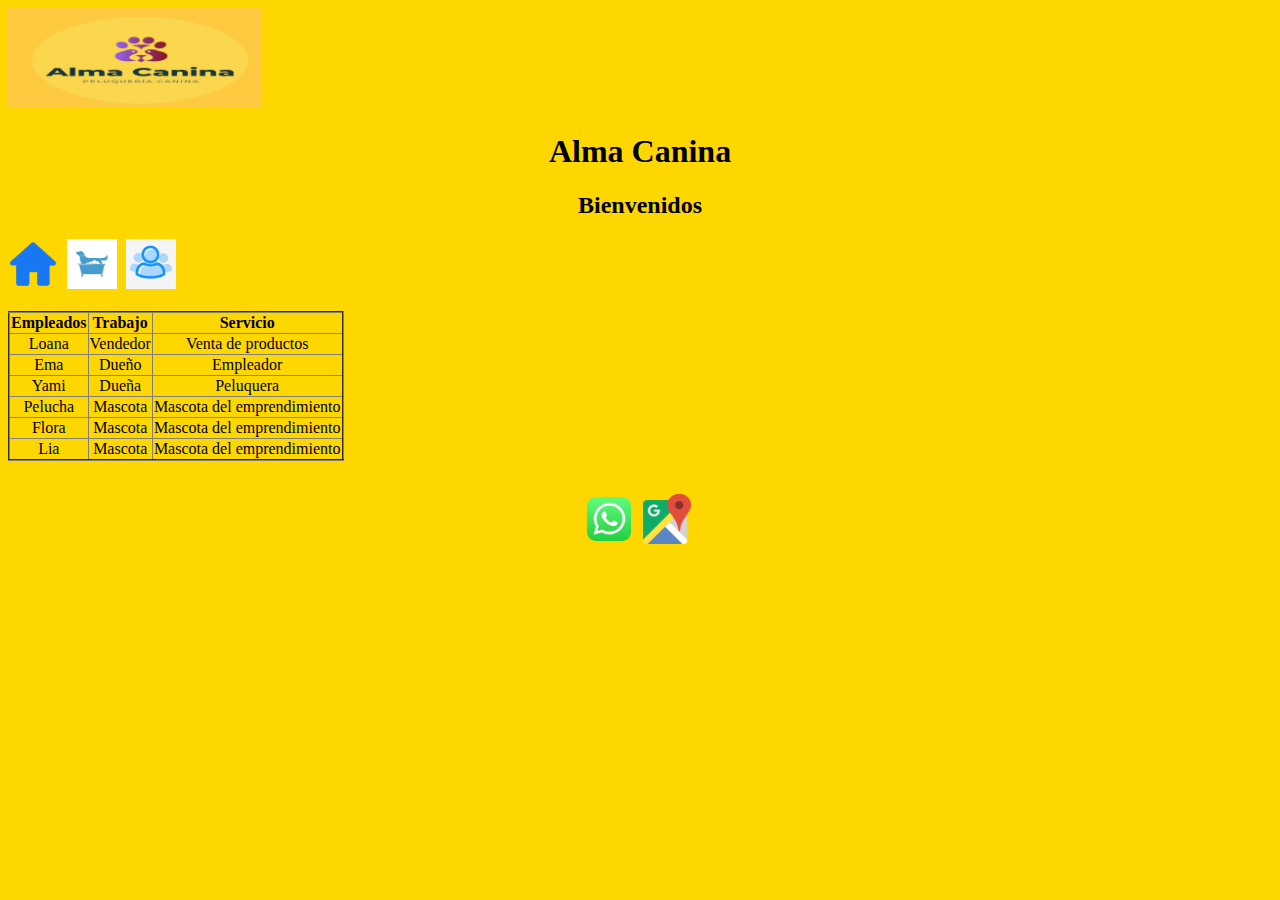
<file: index.html>
<!DOCTYPE html>
<html lang="en">
<head>
    <meta charset="UTF-8">
    <meta name="viewport" content="width=device-width, initial-scale=1.0">
    <title>Inicio</title>
    <link rel="stylesheet" href="style.css">
    <link rel="stylesheet" href="styleglobal.css">
</head>
<body>
    <header>
        <div class="logo">
            <img src="img/local/logoalmacanina.png"><h1> Alma Canina </h1>
            <h2> Bienvenidos </h2>
        </div>
        <div class="opcion">
            <Nav>
                <a href="index.html"><img src="img/logos/logoinicio.webp" alt="2px"></a>
                <a href="servicios.html"><img src="img/logos/logopeluqueria.avif" alt="300px" lang="500px"></a> 
                <a href="contactos.html"><img src="img/logos/logoempleados.jpg" alt="3%"></a>
            </Nav>
        </div>
    </header>
    <br>
    <table border="2">
        <tr>
            <th>Empleados</th>
            <th>Trabajo</th>
            <th>Servicio</th>
        <tr>
            <td>Loana</td>
            <td>Vendedor</td>
            <td>Venta de productos</td>
        </tr>
        <tr>
            <td>Ema</td>
            <td>Dueño</td>
            <td>Empleador</td>
        </tr>
        <tr>
            <td>Yami</td>
            <td>Dueña</td>
            <td>Peluquera</td>
        </tr>
        <tr>
            <td>Pelucha</td>
            <td>Mascota</td>
            <td>Mascota del emprendimiento</td>
        </tr>
        <tr>
            <td>Flora</td>
            <td>Mascota</td>
            <td>Mascota del emprendimiento</td>
        </tr>
        <tr>
            <td>Lia</td>
            <td>Mascota</td>
            <td>Mascota del emprendimiento</td>
        </tr>
    </table>
    <br>
    <footer class="footer">
        <div class="opcion">
            <a href="http://wa.me/5493875619058?fbclid=PAZXh0bgNhZW0CMTEAAafIas3k_n1wvfkIZkKMQcxC9Xr7odfQr6zasVP8dIgHGzyhgvddn6ySGoqpFg_aem_n0C0BTzq9jzcPgNOIaQUDA."><img src="img/logos/logowhatsap.png"></a>
            <a href="https://maps.apple.com/?address=Inti%2C+A4412+Salta%2C+Salta%2C+Argentina&ll=-24.856088%2C-65.443652&q=Mi+ubicaci%C3%B3n&t=h."><img src="img/logos/logogooglemaps.png"></a>
        </div>
    </footer>
</body>
</html>
</file>
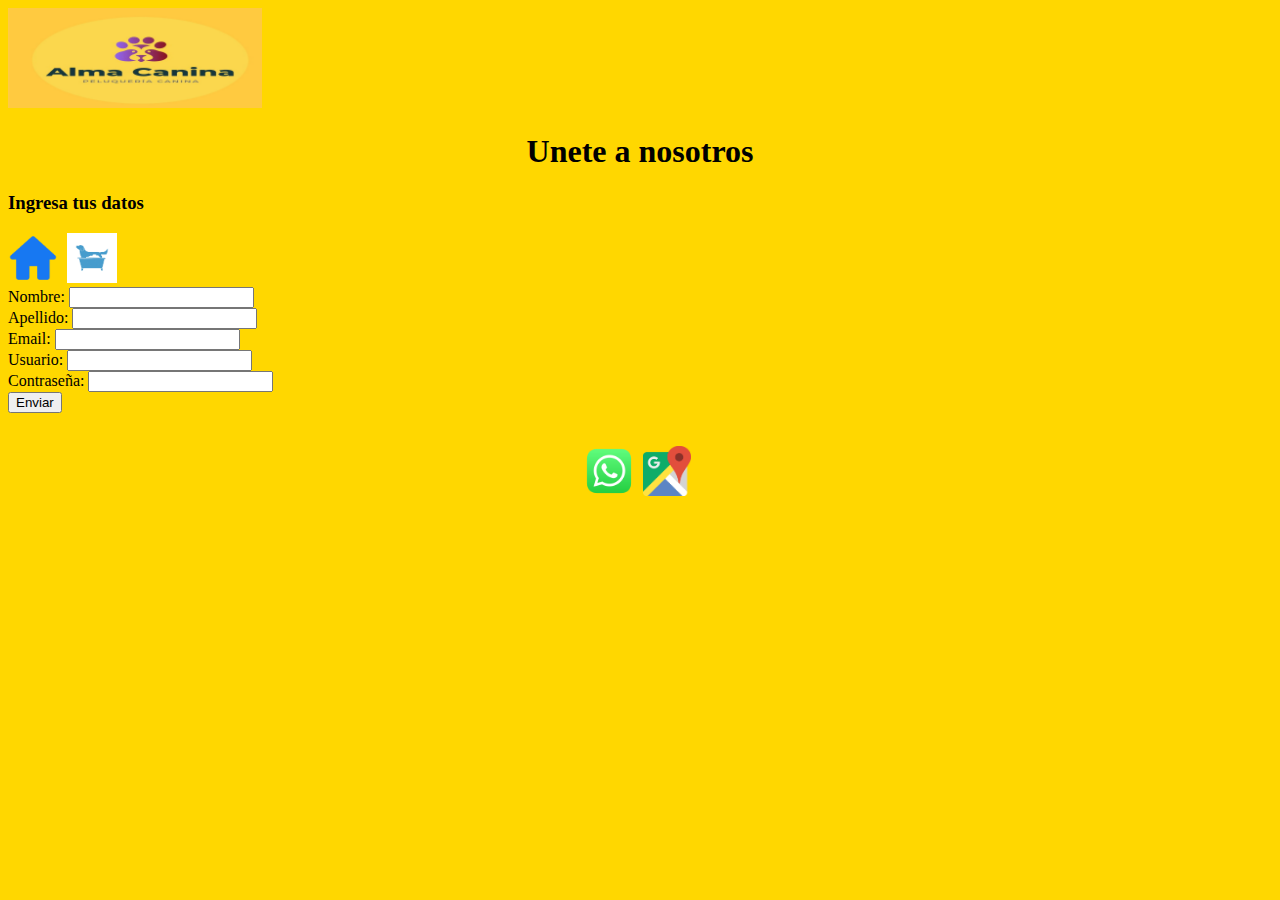
<file: contactos.html>
<!DOCTYPE html>
<html lang="en">
<head>
    <meta charset="UTF-8">
    <meta name="viewport" content="width=device-width, initial-scale=1.0">
    <title>Contacto</title>
    <link rel="stylesheet" href="stylecontac.css">
    <link rel="stylesheet" href="styleglobal.css">
</head>
<body>
    <header>
        <div class="logo">
            <img src="img/local/logoalmacanina.png">
        </div>
        <h1>Unete a nosotros</h1>
        <h3>Ingresa tus datos</h3>
        <div class="opcion">
            <nav>
                <a href="index.html"><img src="img/logos/logoinicio.webp" alt="2px"></a>
                <a href="servicios.html"><img src="img/logos/logopeluqueria.avif" alt="1,5"></a>
            </nav>
        </div>
    </header>
        <form class="formulario">
                Nombre: <input type="text" name="Nombre"><br>
                Apellido: <input type="text" apellido="Apellido"><br>
                Email: <input type="text" email="Email"><br>
                Usuario: <input type="text" name="Usuario"><br>
                Contraseña: <input type="text" contrasenia="Contraseña"> <br>
                    <input type="submit" value="Enviar">
        </form> <br>
    <footer class="footer">
        <div class="opcion">
            <a href="http://wa.me/5493875619058?fbclid=PAZXh0bgNhZW0CMTEAAafIas3k_n1wvfkIZkKMQcxC9Xr7odfQr6zasVP8dIgHGzyhgvddn6ySGoqpFg_aem_n0C0BTzq9jzcPgNOIaQUDA."><img src="img/logos/logowhatsap.png"></a>
            <a href="https://maps.apple.com/?address=Inti%2C+A4412+Salta%2C+Salta%2C+Argentina&ll=-24.856088%2C-65.443652&q=Mi+ubicaci%C3%B3n&t=h."><img src="img/logos/logogooglemaps.png"></a>
        </div>
    </footer>
</body>
</html>
</file>
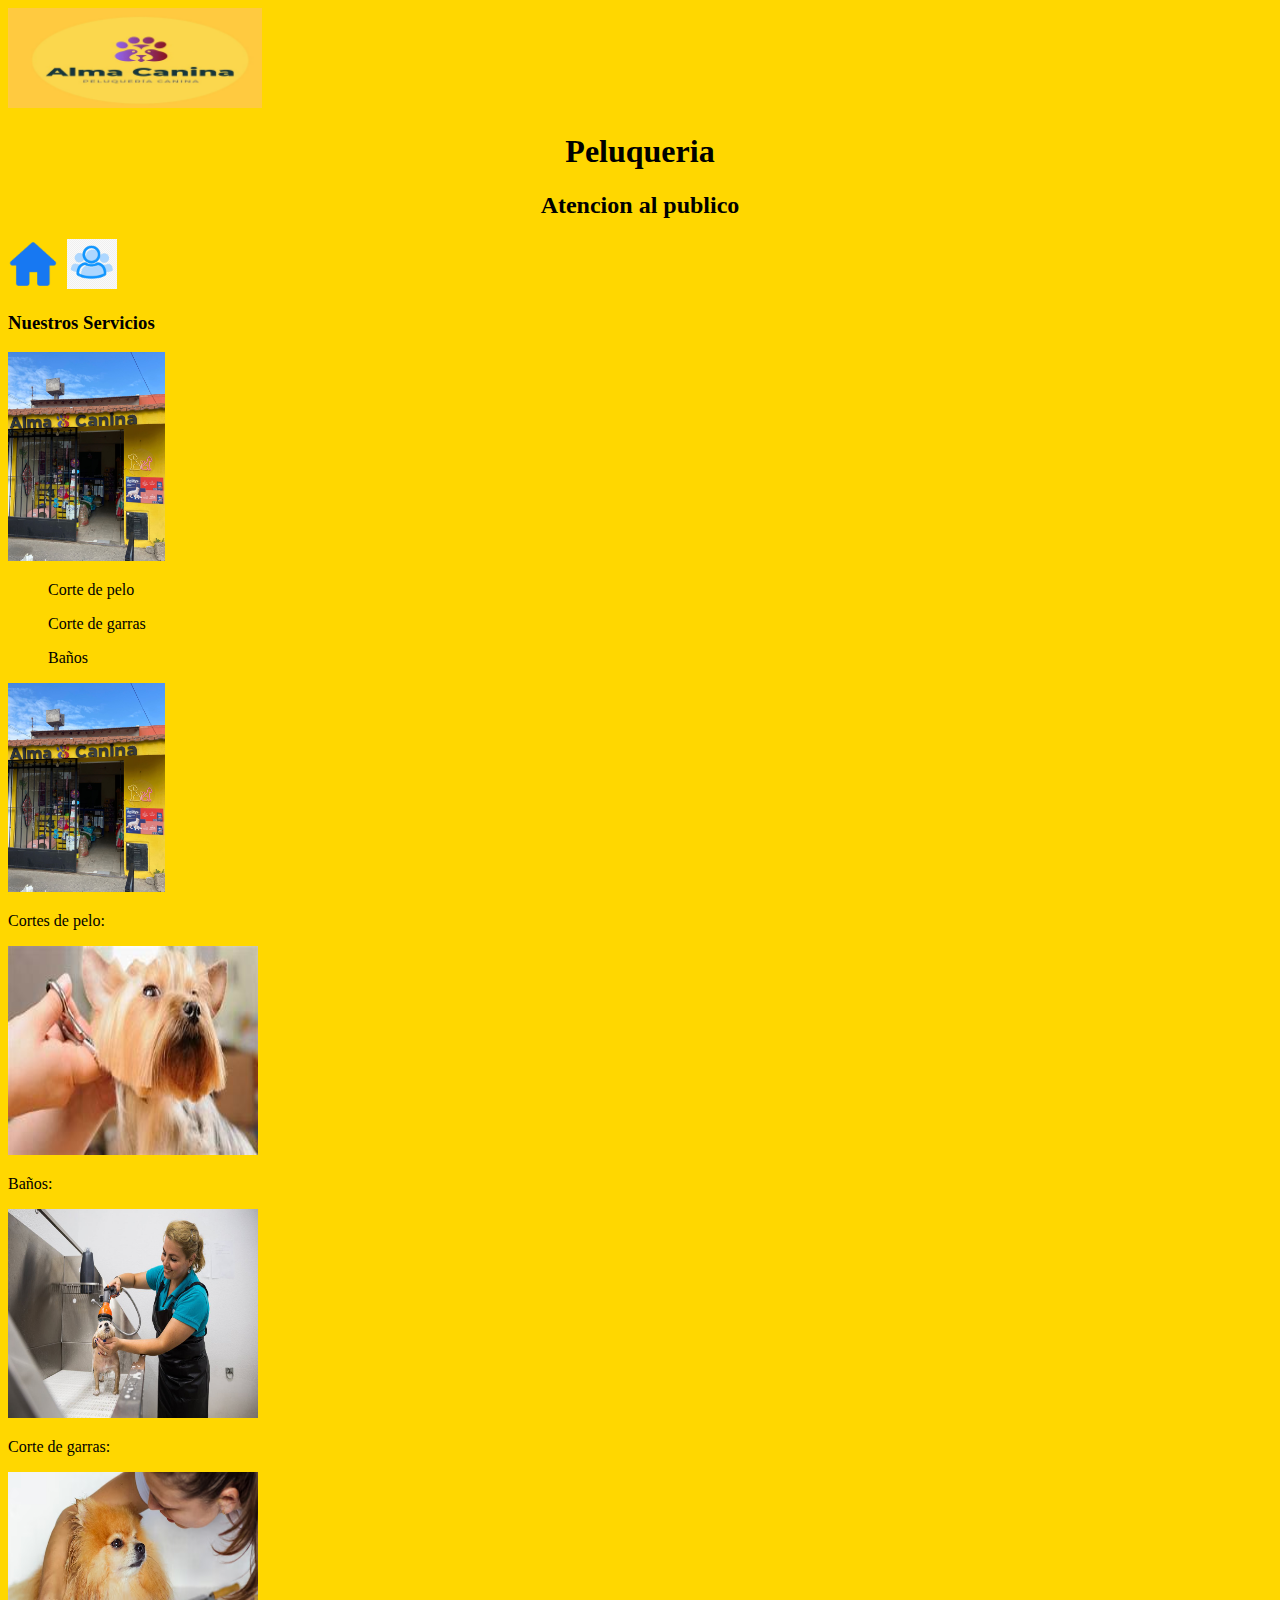
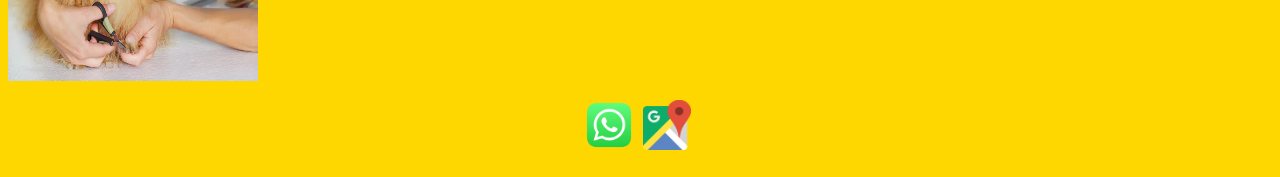
<file: servicios.html>
<!DOCTYPE html>
<html lang="en">
<head>
    <meta charset="UTF-8">
    <meta name="viewport" content="width=device-width, initial-scale=1.0">
    <title>Servicios</title>
    <link rel="stylesheet" href="styleglobal.css">
</head>
<body>
    <header>
        <div class="logo">
            <img src="img/local/logoalmacanina.png">
        </div>
        <h1>Peluqueria</h1>
        <h2>Atencion al publico</h2>
        <div class="opcion">
            <Nav>
                <a href="index.html"><img src="img/logos/logoinicio.webp" alt="2px"></a>
                <a href="contactos.html"><img src="img/logos/logoempleados.jpg" alt=""></a>
            </Nav>
        </div>
    </header>
    <h3>Nuestros Servicios</h3>
    <img src="img/local/localfrente.jpg" align="rigth" height="209px" width="auto" alt="peluqueria-canina">
    <ul>Corte de pelo</ul>
    <ul>Corte de garras</ul>
    <ul>Baños</ul>
    <img src="img/local/localfrente.jpg" align="rigth" height="209px" width="auto" alt="peluqueria-canina">
    <div class="serv">
        <div>
            <p>Cortes de pelo: </p>
            <img src="img/servicios/corteperro.jpeg" align="rigth" height="209x" width="250px" alt="Corte pelo">
        </div>
        <div>
            <p>Baños: </p>
            <img src="img/servicios/ba;operro.jpg" align="rigth" height="209x" width="250px" alt="Baños">
        </div>
        <div>
            <p>Corte de garras: </p>
            <img src="img/servicios/cortegarra.avif" align="rigth" height="209x" width="250px" alt="cortegarra">
        </div>
    <footer class="footer">
        <div class="opcion">
            <a href="http://wa.me/5493875619058?fbclid=PAZXh0bgNhZW0CMTEAAafIas3k_n1wvfkIZkKMQcxC9Xr7odfQr6zasVP8dIgHGzyhgvddn6ySGoqpFg_aem_n0C0BTzq9jzcPgNOIaQUDA."><img src="img/logos/logowhatsap.png"></a>
            <a href="https://maps.apple.com/?address=Inti%2C+A4412+Salta%2C+Salta%2C+Argentina&ll=-24.856088%2C-65.443652&q=Mi+ubicaci%C3%B3n&t=h."><img src="img/logos/logogooglemaps.png"></a>
        </div>
    </footer>
</body>
</html>
</file>
<file: style.css>
table{ 
    border-collapse:collapse;
}
th{
    text-align: center;
}
</file>
<file: styleglobal.css>
body{
    background-color: gold;
    min-height: 100%;
    flex: 1;
    flex-wrap: wrap;
}
h1, h2, a, tr, th{
    color: black;
    text-align: center;
}
.opcion img{
    height: 50px;
    margin-right: 5px;
    flex-direction: row;
}
.logo img{
    height: 100px;
    margin-right: 5px;
    flex-direction: row;
}
.footer{
    text-align: center;
    padding: 15px;
    flex-direction: row;
}
</file>
<file: stylecontac.css>
.formulario{
    flex-direction: column;
}
</file>
